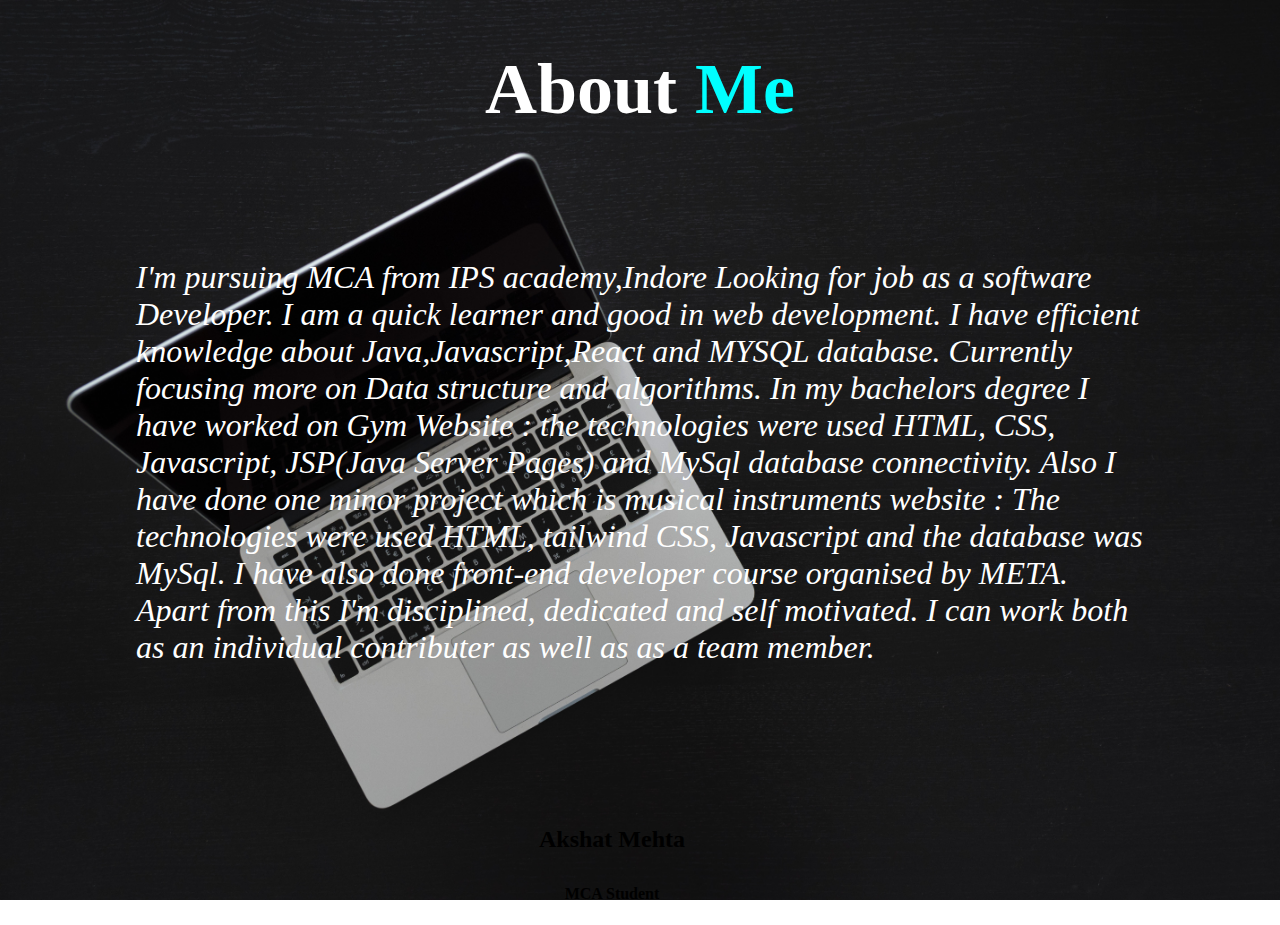
<file: about.html>
<!DOCTYPE html>
<html lang="en">

<head>
    <meta charset="UTF-8">
    <meta http-equiv="X-UA-Compatible" content="IE=edge">
    <meta name="viewport" content="width=device-width, initial-scale=1.0">
    <title>Document</title>
    <link rel="stylesheet" href="styles.css">

</head>

<body>
    <section class="about">
    <div class="container">
        <h1 class="heading">About <span>Me</span></h1>
        <article>I'm pursuing MCA from IPS academy,Indore
            Looking for job as a software Developer.
            I am a quick learner and good in web development.
            I have efficient knowledge about Java,Javascript,React and MYSQL database.
            Currently focusing more on Data structure and algorithms.
            In my bachelors degree I have worked on Gym Website : the technologies were used HTML, CSS,
            Javascript, JSP(Java Server Pages) and MySql database connectivity.
            Also I have done one minor project which is musical instruments website :
            The technologies were used HTML, tailwind CSS, Javascript and the database was MySql.
            I have also done front-end developer course organised by META.

            Apart from this I'm disciplined, dedicated and self motivated.
            I can work both as an individual contributer as well as as a team member.
        </article>
        <h2>Akshat Mehta</h2>
        <h4>MCA Student</h4>
    </div>
</section>

</body>

</html>
</file>
<file: styles.css>
*{
    background: url('images/pexels-nao-triponez-129208.jpg');
    background-size: cover;
    background-attachment: fixed;
    background-repeat: no-repeat;

}
.container article{
    color: white;
    font-size: 1.3rem;
    margin: 8rem 8rem 10rem;
    font-size: 2rem;
    font-style: italic;
    
}
span{
    color: aqua;
}
.heading{
    text-align: center;
    font-size: 4.5rem;
    color: white;
}
h2,h4{
    display: flex;
    text-align: center;
    justify-content: center;
    margin-right: 3.5rem;
    margin-top: 2rem;
    font-weight: 600;
    color: black;
}
@media (max-width:620px)
{
    .container article{
        display: flex;
        color: white;
        font-size: 1.3rem;
        margin: 8rem 8rem 10rem;
        font-size: 1.8rem;
        font-style: italic;
        text-align: center;
        justify-content: center;

    }
    .heading{
        text-align: center;
        font-size: 4.5rem;
        color: white;
    }
    h2,h4{
        display: flex;
        text-align: center;
        justify-content: center;
        margin-right: 0.2rem;
        margin-top: 2rem;
        font-weight: 600;
        color: black;
    }
    span{
        color: aqua;
    }
    


}
</file>
